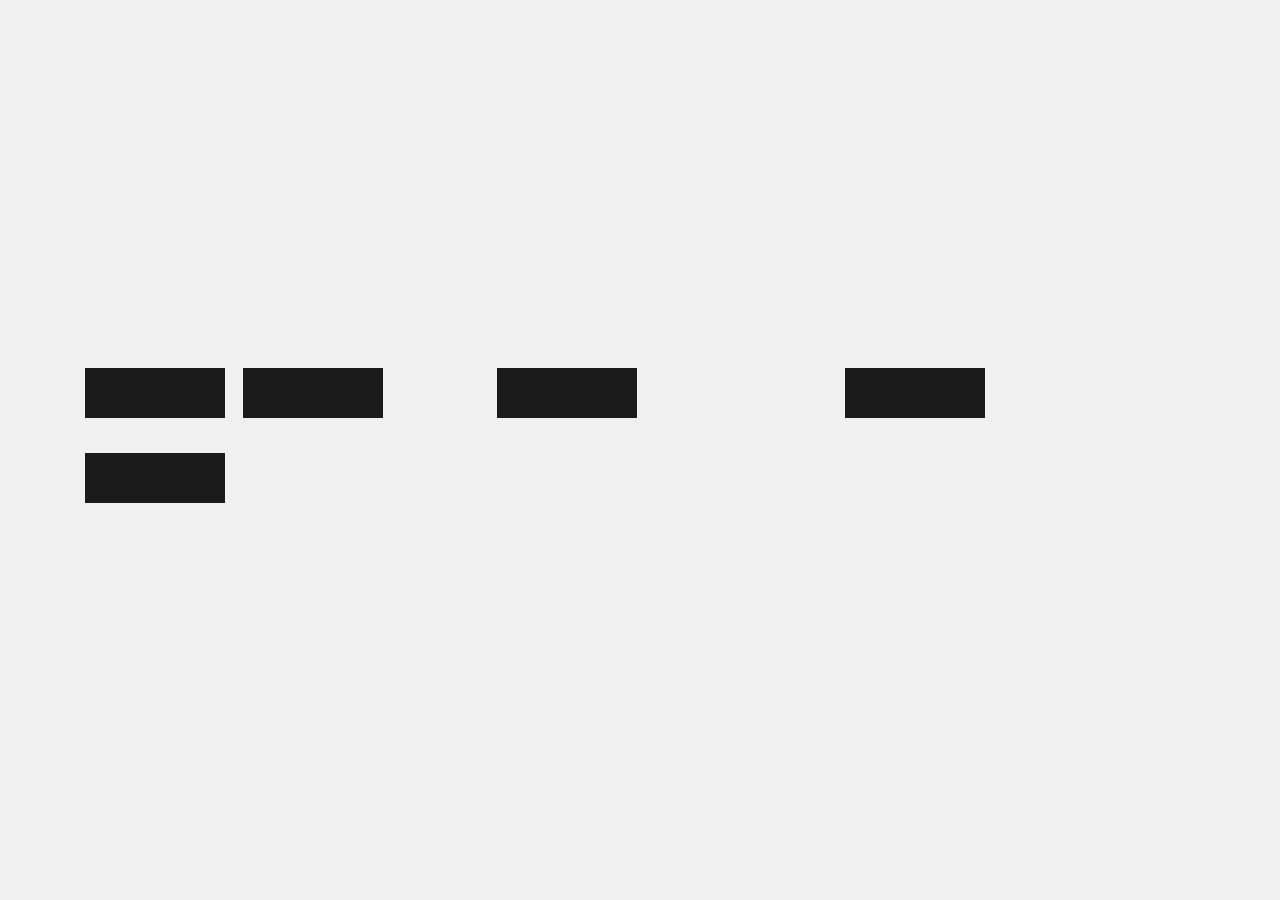
<file: button/index.html>
<!DOCTYPE html>
<html lang="en">
<head>
  <meta charset="UTF-8">
  <meta name="viewport" content="width=device-width, initial-scale=1.0">
  <title>Buttons</title>
  <link rel="stylesheet" href="css/grid.css">
  <link rel="stylesheet" href="css/style.css">
  <!-- <style>
    .flex-container {
      width: 700px;
      height: 700px;
      position: relative;
      top: 50%;
      left: 50%;
      transform: translate(-50%, -50%);
      /* border: 1px solid red; */
      display: flex;
    }
    .flex-items {
      width: 100px;
      height: 100%;
    }
    .flex-container .flex-items:nth-child(1) {
      background-color: aqua;
      flex-grow: 50;
    }
    .flex-container .flex-items:nth-child(2) {
      background-color: blueviolet;
      flex-grow: 10;
    }
    .flex-container .flex-items:nth-child(3) {
      background-color: chartreuse;
      flex-grow: 20;
    }
    .flex-container .flex-items:nth-child(4) {
      background-color: burlywood;
      flex-grow: 5;
    }
  </style> -->
</head>
<body>
  
  <div class="container">
    <div class="row">
      <div class="col-1"><button class="btns btn1"></button></div>
      <div class="col-2"><button class="btns btn2"></button></div>
      <div class="col-3"><button class="btns btn3"></button></div>
      <div class="col-4"><button class="btns btn4"></button></div>
      <div class="col-5"><button class="btns btn5"></button></div>
    </div>
  </div>

</body>
</html>
</file>
<file: button/css/grid.css>
:root {
  --bg-body: #f0f0f0;
}

html {
  box-sizing: border-box;
  font-size: 62.5%;
}

*,
*::after,
*::before {
  padding: 0;
  margin: 0;
  box-sizing: inherit;
}

a {
  text-decoration: none;
}

body {
  font-family: 'Segoe UI', Tahoma, Geneva, Verdana, sans-serif;
  line-height: 1.6;
  height: 100vh;
  background-color: var(--bg-body);
  display: flex;
  align-items: center;
  justify-content: center;
}

/* Container Style  */

.container {
  width: 100%;
  margin-left: auto;
  margin-right: auto;
  padding-left: 1.5rem;
  padding-right: 1.5rem;
}

/* Grid Row Style  */

.row {
  display: flex;
  flex-wrap: wrap;
  margin-left: -1.5rem;
  margin-right: -1.5rem;
}

.row > * {
  padding-left: 1.5rem;
  padding-right: 1.5rem;
  margin-bottom: 3rem;
}

.col {
  max-width: 100%;
  flex-grow: 1; /* ** */
}

/* Columns Style  */
.col-1 {
  flex: 0 0 auto;
  width: 8.33%;
}
.col-2 {
  flex: 0 0 auto;
  width: 16.66%;
}
.col-3 {
  flex: 0 0 auto;
  width: 25%;
}
.col-4 {
  flex: 0 0 auto;
  width: 33.33%;
}
.col-5 {
  flex: 0 0 auto;
  width: 41.66%;
}
.col-6 {
  flex: 0 0 auto;
  width: 50%;
}
.col-7 {
  flex: 0 0 auto;
  width: 58.33%;
}
.col-8 {
  flex: 0 0 auto;
  width: 66.66%;
}
.col-9 {
  flex: 0 0 auto;
  width: 75%;
}
.col-10 {
  flex: 0 0 auto;
  width: 83.33%;
}
.col-11 {
  flex: 0 0 auto;
  width: 91.66%;
}
.col-12 {
  flex: 0 0 auto;
  width: 100%;
}

/* Media Queries  */

@media all and (min-width: 576px) {
  .container {
    max-width: 54rem;
  }
  .col-sm-1 {
  flex: 0 0 auto;
  width: 8.33%;
  }
  .col-sm-2 {
    flex: 0 0 auto;
    width: 16.66%;
  }
  .col-sm-3 {
    flex: 0 0 auto;
    width: 25%;
  }
  .col-sm-4 {
    flex: 0 0 auto;
    width: 33.33%;
  }
  .col-sm-5 {
    flex: 0 0 auto;
    width: 41.66%;
  }
  .col-sm-6 {
    flex: 0 0 auto;
    width: 50%;
  }
  .col-sm-7 {
    flex: 0 0 auto;
    width: 58.33%;
  }
  .col-sm-8 {
    flex: 0 0 auto;
    width: 66.66%;
  }
  .col-sm-9 {
    flex: 0 0 auto;
    width: 75%;
  }
  .col-sm-10 {
    flex: 0 0 auto;
    width: 83.33%;
  }
  .col-sm-11 {
    flex: 0 0 auto;
    width: 91.66%;
  }
  .col-sm-12 {
    flex: 0 0 auto;
    width: 100%;
  }
}

@media all and (min-width: 768px) {
  .container {
    max-width: 72rem;
  }
  .col-md-1 {
  flex: 0 0 auto;
  width: 8.33%;
  }
  .col-md-2 {
    flex: 0 0 auto;
    width: 16.66%;
  }
  .col-md-3 {
    flex: 0 0 auto;
    width: 25%;
  }
  .col-md-4 {
    flex: 0 0 auto;
    width: 33.33%;
  }
  .col-md-5 {
    flex: 0 0 auto;
    width: 41.66%;
  }
  .col-md-6 {
    flex: 0 0 auto;
    width: 50%;
  }
  .col-md-7 {
    flex: 0 0 auto;
    width: 58.33%;
  }
  .col-md-8 {
    flex: 0 0 auto;
    width: 66.66%;
  }
  .col-md-9 {
    flex: 0 0 auto;
    width: 75%;
  }
  .col-md-10 {
    flex: 0 0 auto;
    width: 83.33%;
  }
  .col-md-11 {
    flex: 0 0 auto;
    width: 91.66%;
  }
  .col-md-12 {
    flex: 0 0 auto;
    width: 100%;
  }

}

@media all and (min-width: 992px) {
  .container {
    max-width: 96rem;
  }
  .col-lg-1 {
  flex: 0 0 auto;
  width: 8.33%;
  }
  .col-lg-2 {
    flex: 0 0 auto;
    width: 16.66%;
  }
  .col-lg-3 {
    flex: 0 0 auto;
    width: 25%;
  }
  .col-lg-4 {
    flex: 0 0 auto;
    width: 33.33%;
  }
  .col-lg-5 {
    flex: 0 0 auto;
    width: 41.66%;
  }
  .col-lg-6 {
    flex: 0 0 auto;
    width: 50%;
  }
  .col-lg-7 {
    flex: 0 0 auto;
    width: 58.33%;
  }
  .col-lg-8 {
    flex: 0 0 auto;
    width: 66.66%;
  }
  .col-lg-9 {
    flex: 0 0 auto;
    width: 75%;
  }
  .col-lg-10 {
    flex: 0 0 auto;
    width: 83.33%;
  }
  .col-lg-11 {
    flex: 0 0 auto;
    width: 91.66%;
  }
  .col-lg-12 {
    flex: 0 0 auto;
    width: 100%;
  }
  .container {
    max-width: 54rem;
  }  
}

@media all and (min-width: 1200px) {
  .container {
    max-width: 114rem;
  }
  .col-xl-1 {
  flex: 0 0 auto;
  width: 8.33%;
  }
  .col-xl-2 {
    flex: 0 0 auto;
    width: 16.66%;
  }
  .col-xl-3 {
    flex: 0 0 auto;
    width: 25%;
  }
  .col-xl-4 {
    flex: 0 0 auto;
    width: 33.33%;
  }
  .col-xl-5 {
    flex: 0 0 auto;
    width: 41.66%;
  }
  .col-xl-6 {
    flex: 0 0 auto;
    width: 50%;
  }
  .col-xl-7 {
    flex: 0 0 auto;
    width: 58.33%;
  }
  .col-xl-8 {
    flex: 0 0 auto;
    width: 66.66%;
  }
  .col-xl-9 {
    flex: 0 0 auto;
    width: 75%;
  }
  .col-xl-10 {
    flex: 0 0 auto;
    width: 83.33%;
  }
  .col-xl-11 {
    flex: 0 0 auto;
    width: 91.66%;
  }
  .col-xl-12 {
    flex: 0 0 auto;
    width: 100%;
  }
}

@media all and (min-width: 1400px) {
  .container {
    max-width: 132rem;
  }
  .col-2xl-1 {
  flex: 0 0 auto;
  width: 8.33%;
  }
  .col-2xl-2 {
    flex: 0 0 auto;
    width: 16.66%;
  }
  .col-2xl-3 {
    flex: 0 0 auto;
    width: 25%;
  }
  .col-2xl-4 {
    flex: 0 0 auto;
    width: 33.33%;
  }
  .col-2xl-5 {
    flex: 0 0 auto;
    width: 41.66%;
  }
  .col-2xl-6 {
    flex: 0 0 auto;
    width: 50%;
  }
  .col-2xl-7 {
    flex: 0 0 auto;
    width: 58.33%;
  }
  .col-2xl-8 {
    flex: 0 0 auto;
    width: 66.66%;
  }
  .col-2xl-9 {
    flex: 0 0 auto;
    width: 75%;
  }
  .col-2xl-10 {
    flex: 0 0 auto;
    width: 83.33%;
  }
  .col-2xl-11 {
    flex: 0 0 auto;
    width: 91.66%;
  }
  .col-2xl-12 {
    flex: 0 0 auto;
    width: 100%;
  }

}
</file>
<file: button/css/style.css>
:root {
  --btn1-tf: cubic-bezier(0.19, 1, 0.22, 1);
  --btn2-tf: cubic-bezier(0.86, 0, 0.07, 1);
  --btn3-tf: cubic-bezier(0.23, 1, 0.32, 1);
  --btn4-tf: cubic-bezier(0.45, 0.05, 0.55, 0.95);
  --btn5-tf: cubic-bezier(0.17, 0.84, 0.44, 1);
  --btns-bg-color: #1b1b1b;
  --btns-text-color: #fff;
}


.row {
  justify-content: space-between;
  align-items: center;
  gap: 0.5rem;
}

/* Btns Style  */
.btns {
  font-family: "Roboto", sans-serif;
  display: flex;
  justify-content: center;
  align-items: center;
  width: 140px;
  height: 50px;
  cursor: pointer;
  background-color: var(--btns-bg-color);
  color: var(--btns-text-color);
  border: none;
  transition: all 640ms var(--btn1-tf);
  overflow: hidden;
  position: relative;
}

.btn_1:hover {
  color: var(--btns-bg-color);
  background-color: var(--btns-text-color);
  box-shadow: 3px 3px 0 var(--btns-bg-color);
  border: 1px solid var(--btns-bg-color);
  transition: all 640ms var(--btn1-tf);
}

/* Btn 2  */

.btn_2  span {
  width: 140px;
  height: 100%;
  font-size: 1.6rem;
  display: flex;
  align-items: center;
  justify-content: center;
  gap: 0.2rem;
  text-transform: capitalize;
  position: absolute;
  transform: translateX(-140px);
  color: var(--btns-bg-color);
  background-color: var(--btns-text-color);
  border-top: 1px solid var(--btns-bg-color);
  border-bottom: 1px solid var(--btns-bg-color);
  transition: all 600ms var(--btn2-tf);
}

.btn_2 span svg {
  width: 2rem;
  height: 2rem;
}

.btn_2:hover span {
  transform: translateX(0);
} 

/* Btn 3  */

.btn_3::after,
.btn_3::before {
  content: "";
  display: block;
  position: absolute;
  background-color: var(--btns-bg-color);
  width: 1px;
  height: 0;
  transition: all 400ms var(--btn3-tf);
}

.btn_3::after {
  right: 0;
  bottom: 0;
}

.btn_3::before {
  left: 0;
  top: 0;
}

.btn_3 {
  background-color: #fff;
}

.btn_3--overlay {
  color: var(--btns-bg-color);
  display: flex;
  align-items: center;
  justify-content: center;
  position: absolute;
  inset: 0;
}

.btn_3:hover::after,
.btn_3:hover::before {
  height: 100%;
}

.btn_3--overlay::after,
.btn_3--overlay::before {
  content: "";
  display: block;
  position: absolute;
  background-color: var(--btns-bg-color);
  width: 0;
  height: 1px;
  transition: all 400ms var(--btn3-tf) 400ms;
}

.btn_3--overlay::after {
  right: 0;
  bottom: 0;
}

.btn_3--overlay::before {
  left: 0;
  top: 0;
}

.btn_3--overlay:hover::after,
.btn_3--overlay:hover::before {
  width: 100%;
}

/* Btn 4  */

.btn_4::after,
.btn_4::before {
  content: "";
  display: block;
  position: absolute;
  background-color: var(--btns-bg-color);
  width: 1px;
  height: 0;
  transition: all 400ms var(--btn4-tf);
}

.btn_4::after {
  right: 0;
  bottom: 0;
}

.btn_4::before {
  left: 0;
  top: 0;
}

.btn_4 {
  background-color: #fff;
}

.btn_4--overlay {
  color: var(--btns-bg-color);
  display: flex;
  align-items: center;
  justify-content: center;
  position: absolute;
  inset: 0;
}

.btn_4:hover::after,
.btn_4:hover::before {
  height: 50%;
}

.btn_4--overlay::after,
.btn_4--overlay::before {
  content: "";
  display: block;
  position: absolute;
  background-color: var(--btns-bg-color);
  width: 0;
  height: 1px;
  transition: all 400ms var(--btn4-tf);
}

.btn_4--overlay::after {
  right: 0;
  bottom: 0;
}

.btn_4--overlay::before {
  left: 0;
  top: 0;
}

.btn_4--overlay:hover::after,
.btn_4--overlay:hover::before {
  width: 50%;
}
</file>
